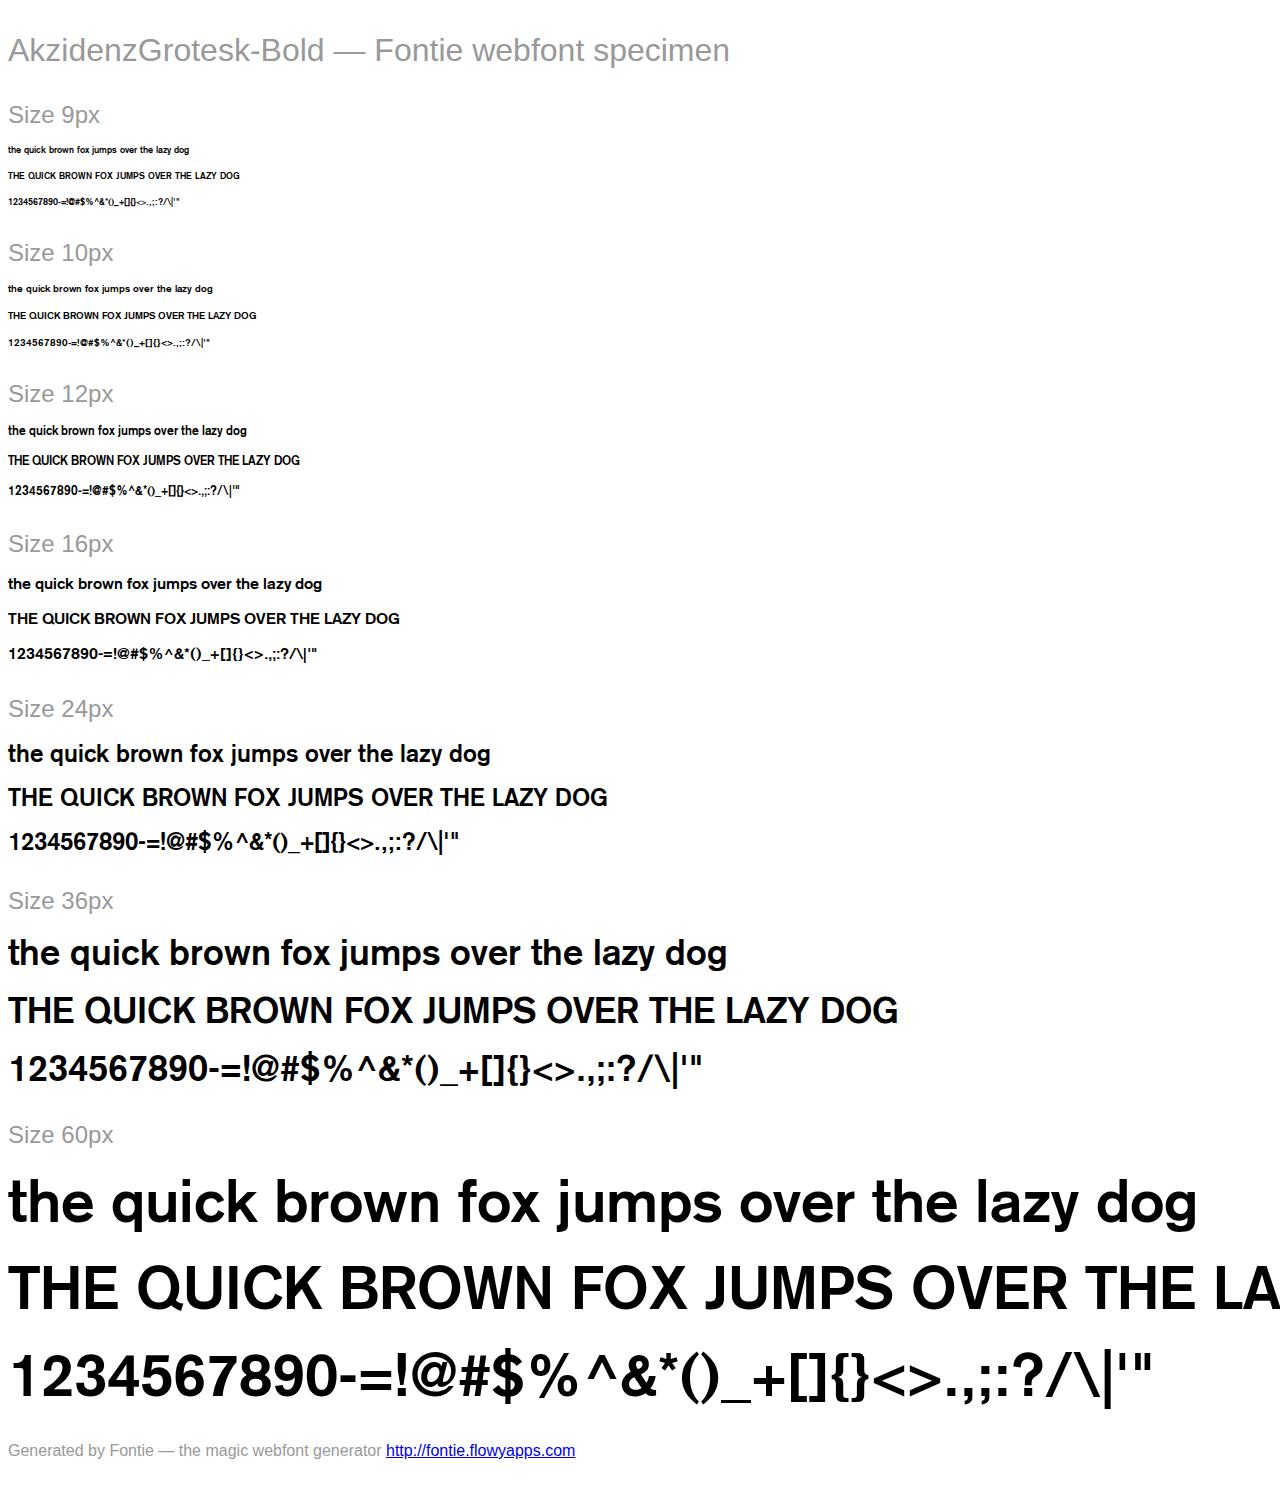
<file: assets/fonts/AkzidenzGrotesk-Bold/AkzidenzGrotesk-Bold.html>
<html>
<head>
	<!-- INFO Just include the font-smoothie script anywhere on your page and
	          you will have smooth fonts even on Windows XP. --> 
	<script type="text/javascript" src="fontsmoothie.min.js" async></script>
	<style>
		/* INFO We recommend to use @import or the link tag to include the
		        font-face definition into your page.
		   NOTE Some browsers block access to CSS rules in external files if the
		        page is not loaded via HTTP. Therefore the Font Smoothie script
		        will not work if you open this page as a local file. */
		@import url('AkzidenzGrotesk-Bold.css');
		
		/* INFO Just some other styles to beautify the page ;) */
		body {
			font-family: sans-serif;
			color: #999;
			white-space: nowrap;
		}
		h1 {
			font-size: 2rem;
			font-weight: normal;
			margin: 2rem 0 1rem 0;
		}
		h2 {
			font-size: 1.5rem;
			font-weight: normal;
			margin: 2rem 0 1rem 0;
		}
		p {
			margin: 2rem 0;
		}
		div p {
			font-family: 'AkzidenzGrotesk-Bold';
			color: #000;
			margin: 1rem 0;
		}
	</style>
	<title>AkzidenzGrotesk-Bold &mdash; Fontie webfont specimen</title>
</head>

<body>
	<h1>AkzidenzGrotesk-Bold &mdash; Fontie webfont specimen</h1>
	<div style="font-size:9px">
		<h2>Size 9px</h2>
		<p>the quick brown fox jumps over the lazy dog</p>
		<p>THE QUICK BROWN FOX JUMPS OVER THE LAZY DOG</p>
		<p>1234567890-=!@#$%^&amp;*()_+[]{}&lt;&gt;.,;:?/\|'"</p>
	</div>
	<div style="font-size:10px">
		<h2>Size 10px</h2>
		<p>the quick brown fox jumps over the lazy dog</p>
		<p>THE QUICK BROWN FOX JUMPS OVER THE LAZY DOG</p>
		<p>1234567890-=!@#$%^&amp;*()_+[]{}&lt;&gt;.,;:?/\|'"</p>
	</div>
	<div style="font-size:12px">
		<h2>Size 12px</h2>
		<p>the quick brown fox jumps over the lazy dog</p>
		<p>THE QUICK BROWN FOX JUMPS OVER THE LAZY DOG</p>
		<p>1234567890-=!@#$%^&amp;*()_+[]{}&lt;&gt;.,;:?/\|'"</p>
	</div>
	<div style="font-size:16px">
		<h2>Size 16px</h2>
		<p>the quick brown fox jumps over the lazy dog</p>
		<p>THE QUICK BROWN FOX JUMPS OVER THE LAZY DOG</p>
		<p>1234567890-=!@#$%^&amp;*()_+[]{}&lt;&gt;.,;:?/\|'"</p>
	</div>
	<div style="font-size:24px">
		<h2>Size 24px</h2>
		<p>the quick brown fox jumps over the lazy dog</p>
		<p>THE QUICK BROWN FOX JUMPS OVER THE LAZY DOG</p>
		<p>1234567890-=!@#$%^&amp;*()_+[]{}&lt;&gt;.,;:?/\|'"</p>
	</div>
	<div style="font-size:36px">
		<h2>Size 36px</h2>
		<p>the quick brown fox jumps over the lazy dog</p>
		<p>THE QUICK BROWN FOX JUMPS OVER THE LAZY DOG</p>
		<p>1234567890-=!@#$%^&amp;*()_+[]{}&lt;&gt;.,;:?/\|'"</p>
	</div>
	<div style="font-size:60px">
		<h2>Size 60px</h2>
		<p>the quick brown fox jumps over the lazy dog</p>
		<p>THE QUICK BROWN FOX JUMPS OVER THE LAZY DOG</p>
		<p>1234567890-=!@#$%^&amp;*()_+[]{}&lt;&gt;.,;:?/\|'"</p>
	</div>
	<p>Generated by Fontie &mdash; the magic webfont generator <a href="http://fontie.flowyapps.com">http://fontie.flowyapps.com</a></p>
</body>

</html>
</file>
